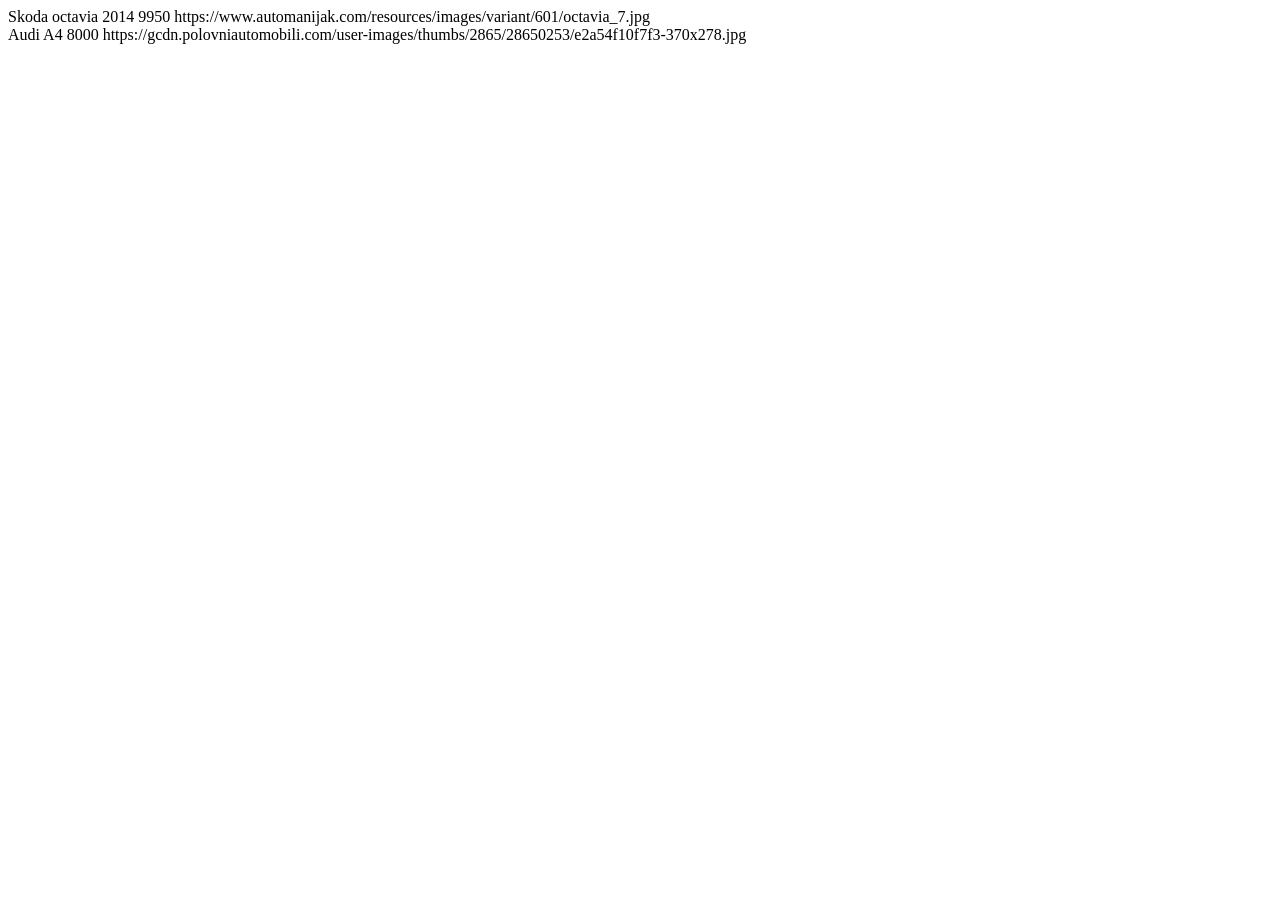
<file: Domaci-7/index.html>
<!doctype html>
<html lang="en">
<head>
    <meta charset="UTF-8">
    <meta name="viewport" content="width=device-width, initial-scale=1">
    <title>Document</title>
</head>
<body>

<div id="products"></div>

<script src="domaci.js"></script>

</body>
</html>
</file>
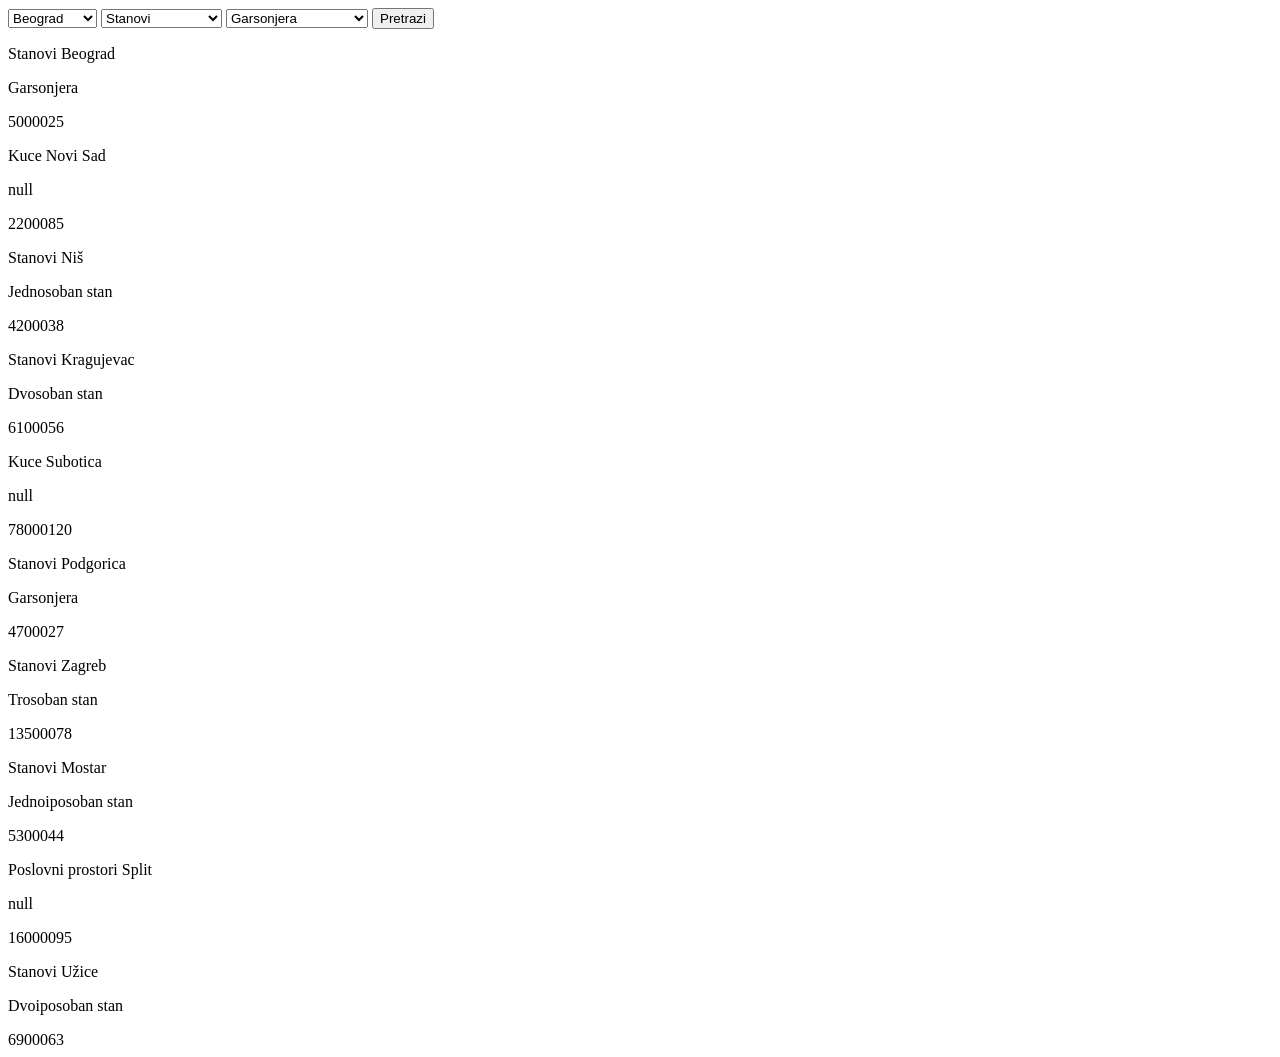
<file: Domaci-9/index.html>
<!doctype html>
<html lang="en">
<head>
    <meta charset="UTF-8">
    <meta name="viewport" content="width=device-width, initial-scale=1">
    <title>Cas #9</title>
</head>
<body>

<form>

    <select id="cities"></select>
    <select id="typeSelector"></select>
    <select id="roomSelector"></select>


    <button id="searchProperties" type="button">Pretrazi</button>
</form>
    <div id="estates">

    </div>




<script src="script.js"></script>

</body>
</html>
</file>
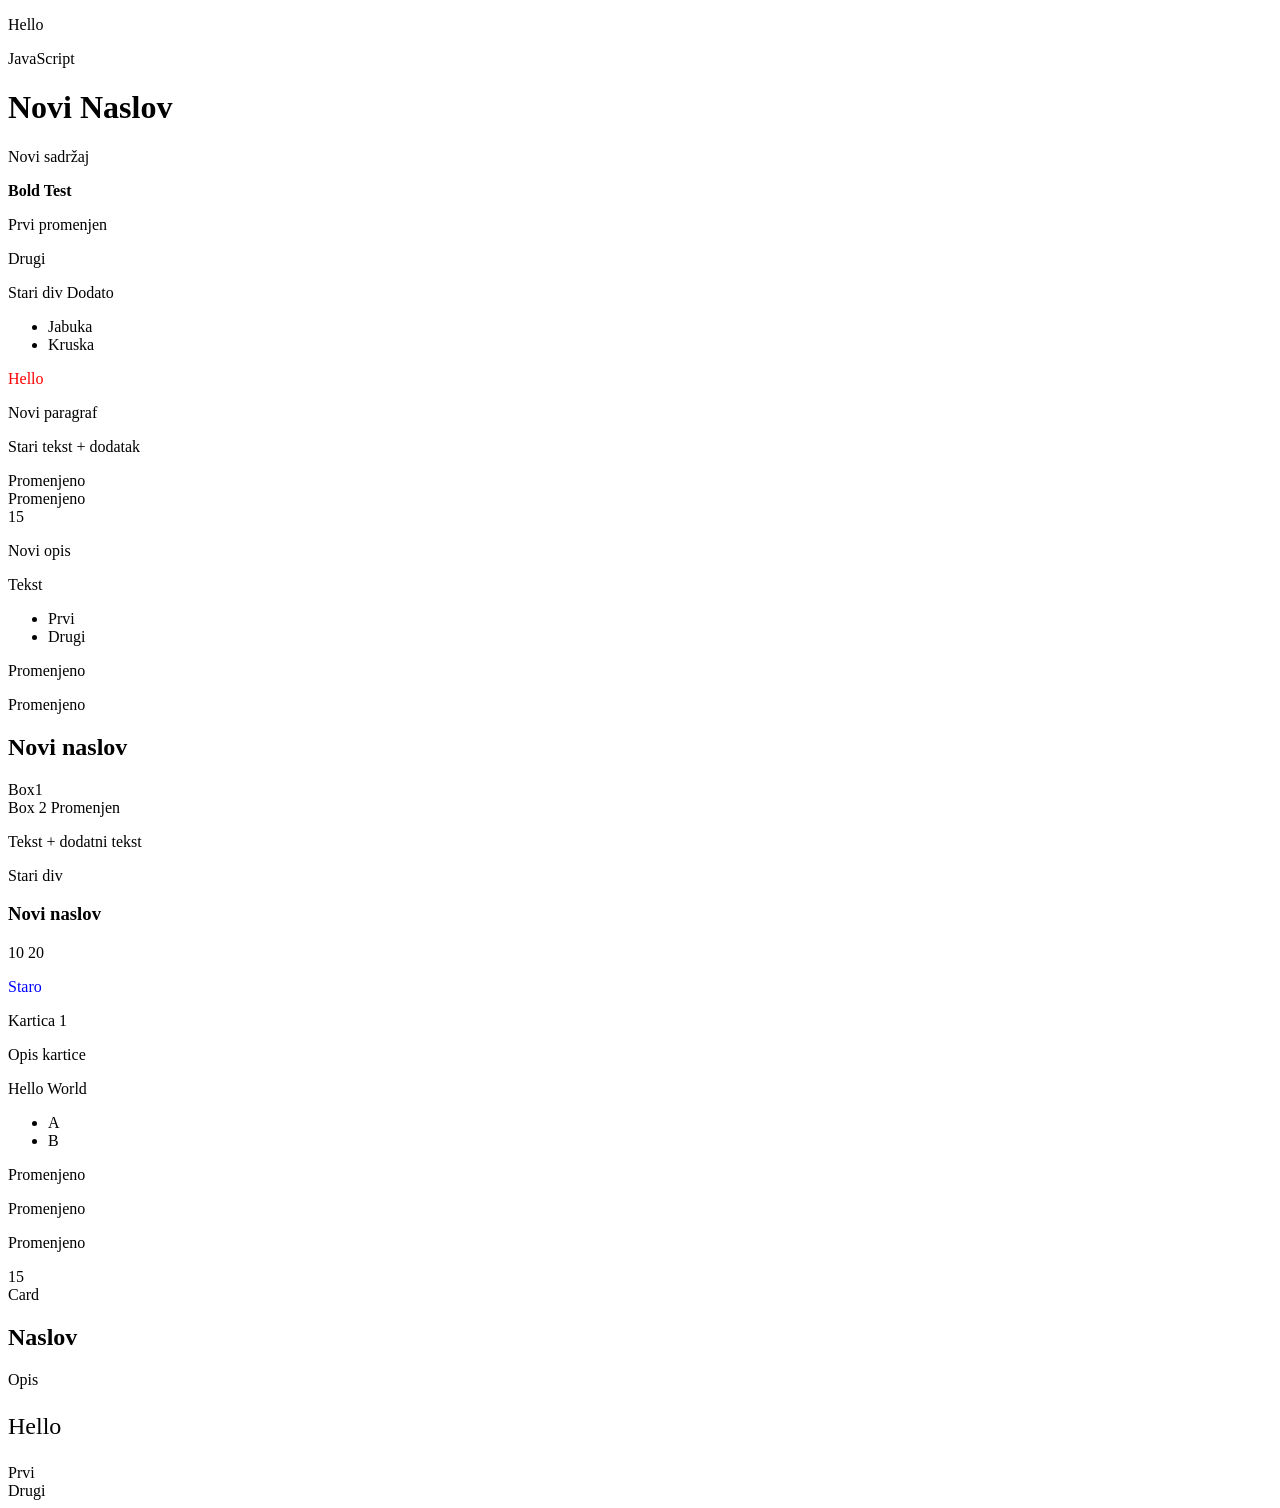
<file: Domaci-7/vezbe.html>
<!doctype html>
<html lang="en">
<head>
    <meta charset="UTF-8">
    <meta name="viewport" content="width=device-width, initial-scale=1">
    <title>Document</title>
</head>
<body>

<p id="paragraf1">Hello</p>

<p class="tekst">JavaScript</p>

<h1 id="naslov">Naslov</h1>

<div class="box">Stari sadržaj</div>

<p id="par1">Test</p>


<p class="item">Prvi</p>
<p class="item">Drugi</p>


<div id="glavni">Stari div</div>

<ul>
    <li class="lista">Jabuka</li><li
        class="lista">Banana</li>
</ul>

<p class="para">Hello</p>

<div id="box1">Stari</div>

<p id="tekst1">Stari tekst</p>


<div class="card">Card 1</div>
<div class="card">Card 2</div>

<span id="broj">10</span>

<p class="opis">Stara opis</p>

<div id="sadrzaj">Tekst</div>

<p class="para1">Paragraf 1</p>
<p class="para1">Paragraf 2</p>

<h2 id="naslov2">Stari naslov</h2>

<div class="box2">Box1</div>
<div class="box2">Box2</div>

<p id="para2">Tekst</p>

<div id="glavniDiv">Stari div</div>

<span class="sitem">1</span>
<span class="sitem">2</span>

<p id="poruka">Staro</p>

<div class="kartica">Kartica 1</div>

<p class="test">Hello</p>

<div id="glavniBox">Sadržaj</div>

<p class="para4">Par 1</p>
<p class="para4">Par 2</p>
<p class="para4">Par 3</p>

<span id="broj15">5</span>

<div class="card5">Card</div>

<p id="tekst2">Hello</p>

<div class="item4">Staro</div>
<div class="item4">Staro</div>




<script src="vezbe.js"></script>

</body>
</html>
</file>
